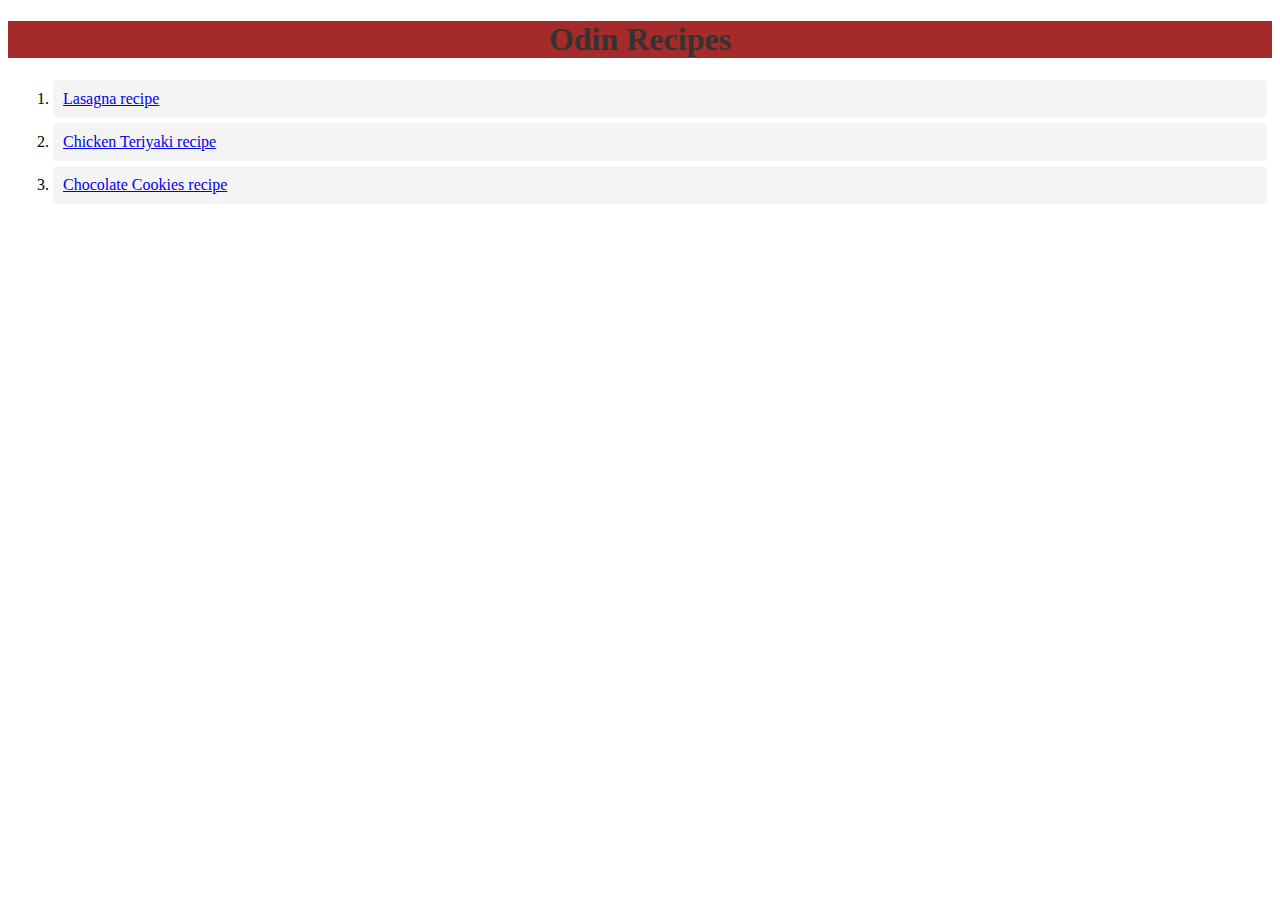
<file: index.html>
<!DOCTYPE html>
<html lang="en">
<head>
    <meta charset="UTF-8">
    <title>recipes home page </title>
    <link rel="stylesheet" href="./css/style.css">
</head>
<body>
    <div>
    <h1 class="inh">Odin Recipes</h1>
    <ol>
        <li class="inl"><a href="./recipes/lasanga.html" target="_self">Lasagna recipe</a></il>
        <li class="inl"><a href="./recipes/chicken_teriyaki.html" target="_self">Chicken Teriyaki recipe</a></il>
        <li class="inl"><a href="./recipes/chocolate_cookies.html" target="_self">Chocolate Cookies recipe</a></il>
    </ol>
</div>
</body>
</file>
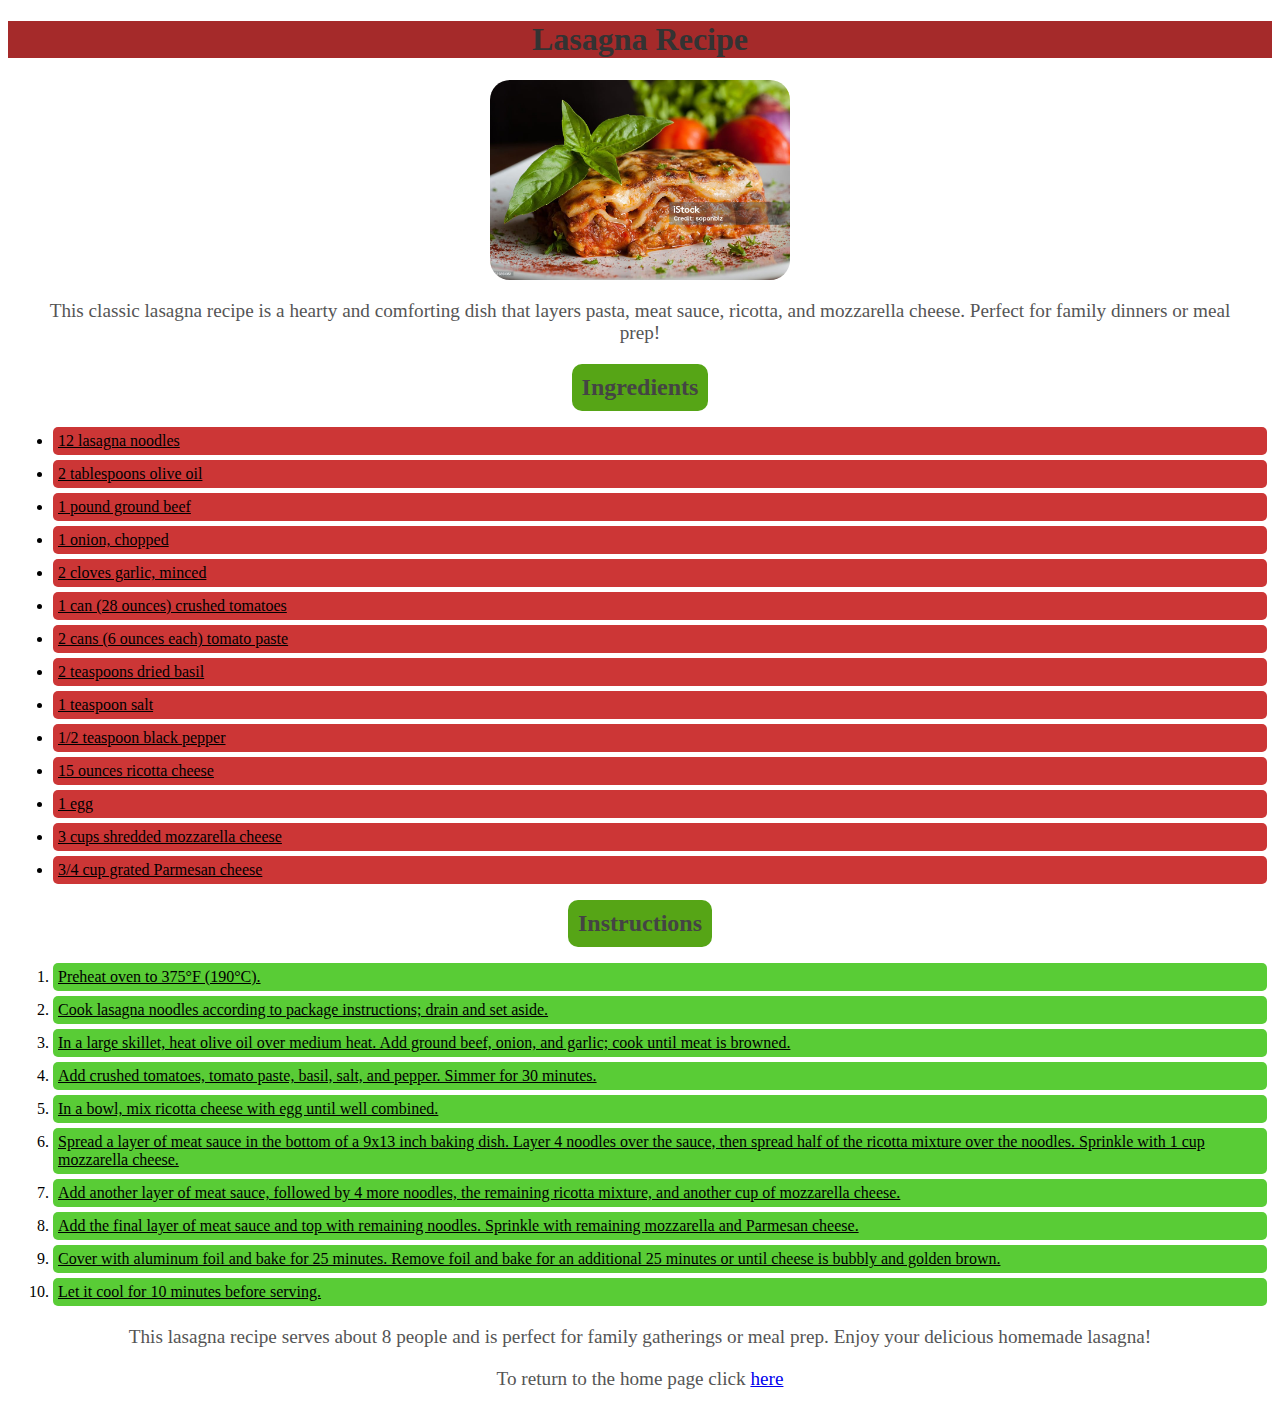
<file: recipes/lasanga.html>
<!DOCTYPE html>
<html lang="en">
<head>
    <meta charset="UTF-8">
    <title>Lasagna Recipe</title>
    <link rel="stylesheet" href="../css/style.css">
    </head>
<body>
    <div>
    <h1 class="h1">Lasagna Recipe</h1>
    <img src="../img/istockphoto-535851351-1024x1024.jpg" alt="Lasagna" width = 300 height = 200>
    <p>This classic lasagna recipe is a hearty and comforting dish that layers pasta, meat sauce, ricotta, and mozzarella cheese. Perfect for family dinners or meal prep!</p>
        <div class="divider">
    <h2 class="h2">Ingredients</h2>
</div>
    <ul>
        <li class="l1">12 lasagna noodles</li>
        <li class="l1">2 tablespoons olive oil</li>
        <li class="l1">1 pound ground beef</li>
        <li class="l1">1 onion, chopped</li>
        <li class="l1">2 cloves garlic, minced</li>
        <li class="l1">1 can (28 ounces) crushed tomatoes</li>
        <li class="l1">2 cans (6 ounces each) tomato paste</li>
        <li class="l1">2 teaspoons dried basil</li>
        <li class="l1">1 teaspoon salt</li>
        <li class="l1">1/2 teaspoon black pepper</li>
        <li class="l1">15 ounces ricotta cheese</li>
        <li class="l1">1 egg</li>
        <li class="l1">3 cups shredded mozzarella cheese</li>
        <li class="l1">3/4 cup grated Parmesan cheese</li>
    </ul>
    <div class="divider">
    <h2 class="h2">Instructions</h2>
        </div>
    <ol>
        <li class="l2">Preheat oven to 375°F (190°C).</li>
        <li class="l2">Cook lasagna noodles according to package instructions; drain and set aside.</li>
        <li class="l2">In a large skillet, heat olive oil over medium heat. Add ground beef, onion, and garlic; cook until meat is browned.</li>
        <li class="l2">Add crushed tomatoes, tomato paste, basil, salt, and pepper. Simmer for 30 minutes.</li>
        <li class="l2">In a bowl, mix ricotta cheese with egg until well combined.</li>
        <li class="l2">Spread a layer of meat sauce in the bottom of a 9x13 inch baking dish. Layer 4 noodles over the sauce, then spread half of the ricotta mixture over the noodles. Sprinkle with 1 cup mozzarella cheese.</li>
        <li class="l2">Add another layer of meat sauce, followed by 4 more noodles, the remaining ricotta mixture, and another cup of mozzarella cheese.</li>
        <li class="l2">Add the final layer of meat sauce and top with remaining noodles. Sprinkle with remaining mozzarella and Parmesan cheese.</li>
        <li class="l2">Cover with aluminum foil and bake for 25 minutes. Remove foil and bake for an additional 25 minutes or until cheese is bubbly and golden brown.</li>
        <li class="l2">Let it cool for 10 minutes before serving.</li>
    </ol>

    <p>This lasagna recipe serves about 8 people and is perfect for family gatherings or meal prep. Enjoy your delicious homemade lasagna!</p>
    <p>To return to the home page click <a href="../index.html" target="_self">here</a></p>
    </div>
</body>
</file>
<file: css/style.css>
*{
    padding: 0 auto;
}
.inh,
.h1{
    text-align: center;
    color: #333;
    background-color: brown;
}
.inl{
    padding: 10px;
    margin: 5px;
    background-color: #f4f4f4;
    border-radius: 5px;
}
img{
    display: block;
    margin: 0 auto;
    border-radius: 20px;
}
h2{
    color: #444;
    text-align: center;
    background-color: rgb(86, 165, 22);
    box-sizing: border-box;
    margin:auto;
    padding: 10px;
    border-radius: 10px;
    display: inline-block;
}
.l1{
    margin: 5px;
    padding: 5px;
    background-color: #cc3636;
    border-radius: 5px;
    text-decoration: underline;
}
.l2{
    margin: 5px;
    padding: 5px;
    background-color: #59cc36;
    border-radius: 5px;
    text-decoration: underline;
}
p{
    text-align: center;
    color: #555;
    font-size: 1.2em;
    margin: 20px;
}
.divider{
    text-align: center;
    border-radius: 10px;
}
</file>
